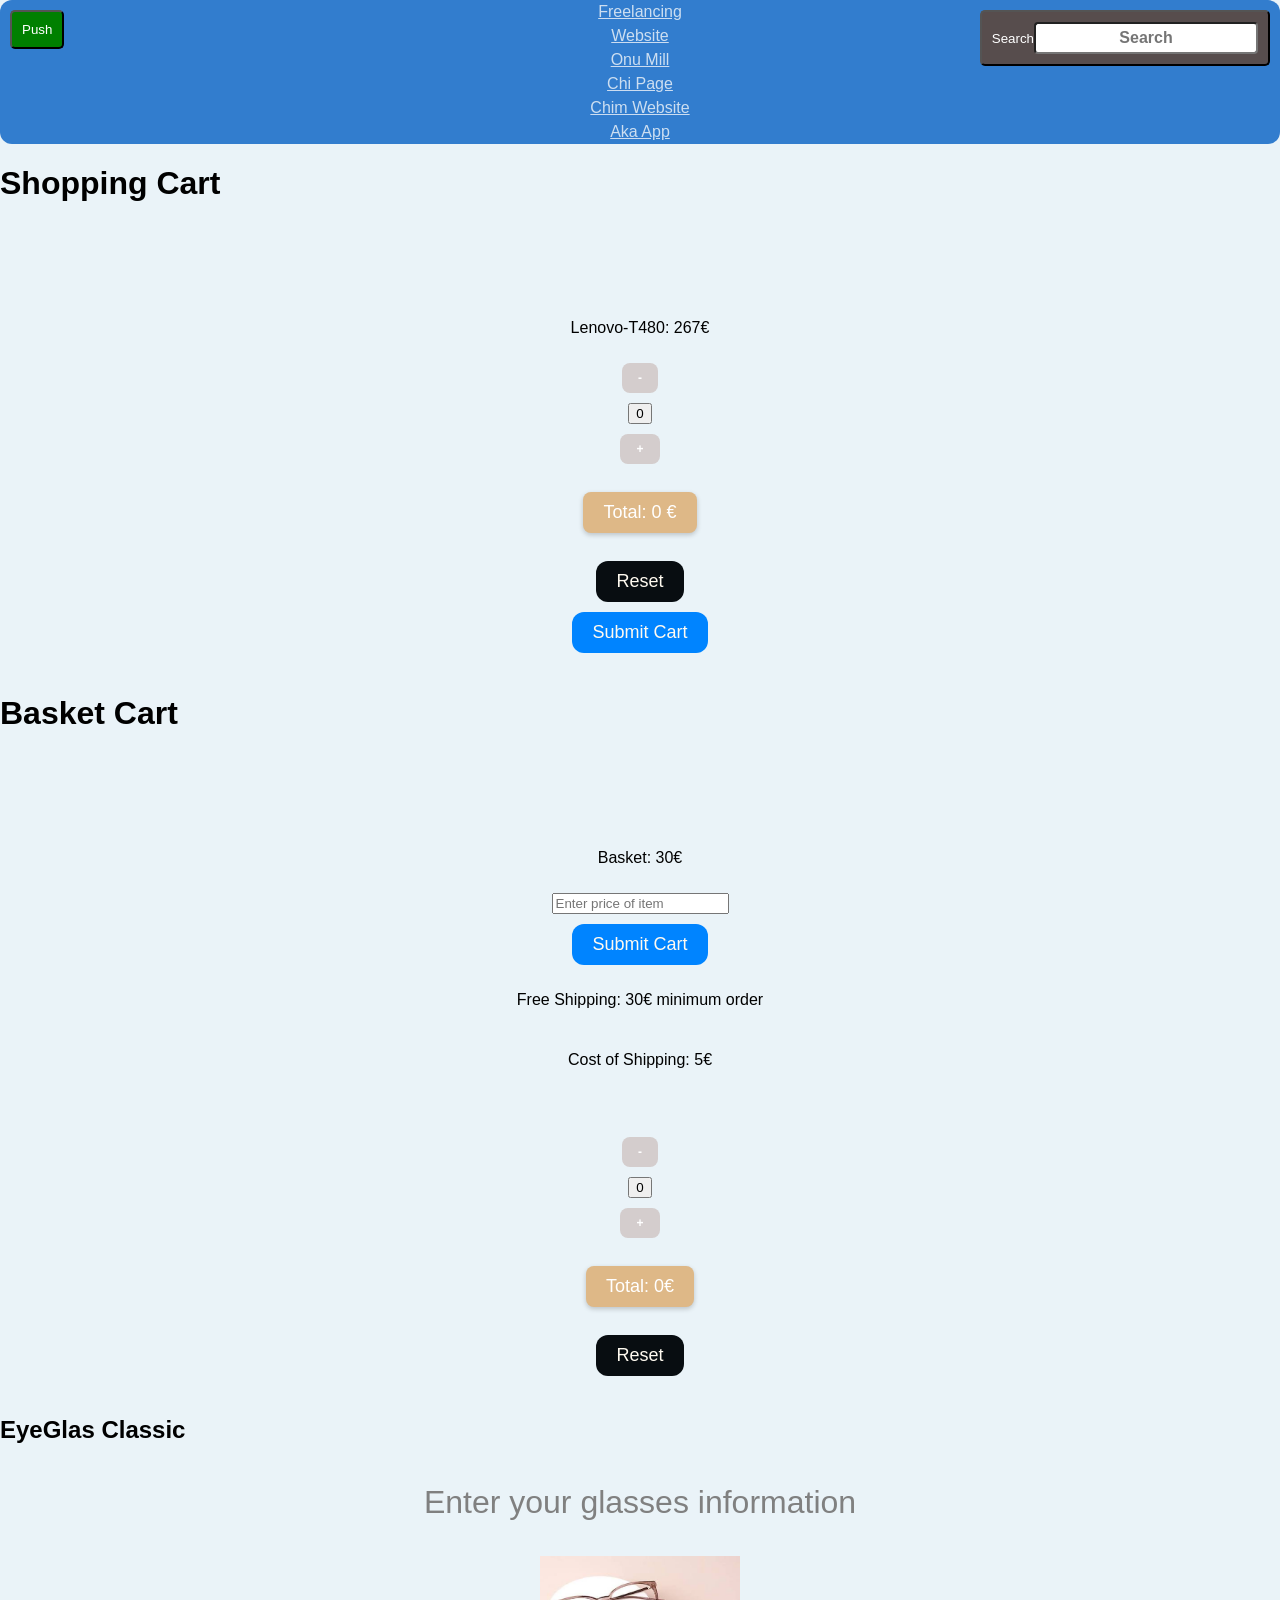
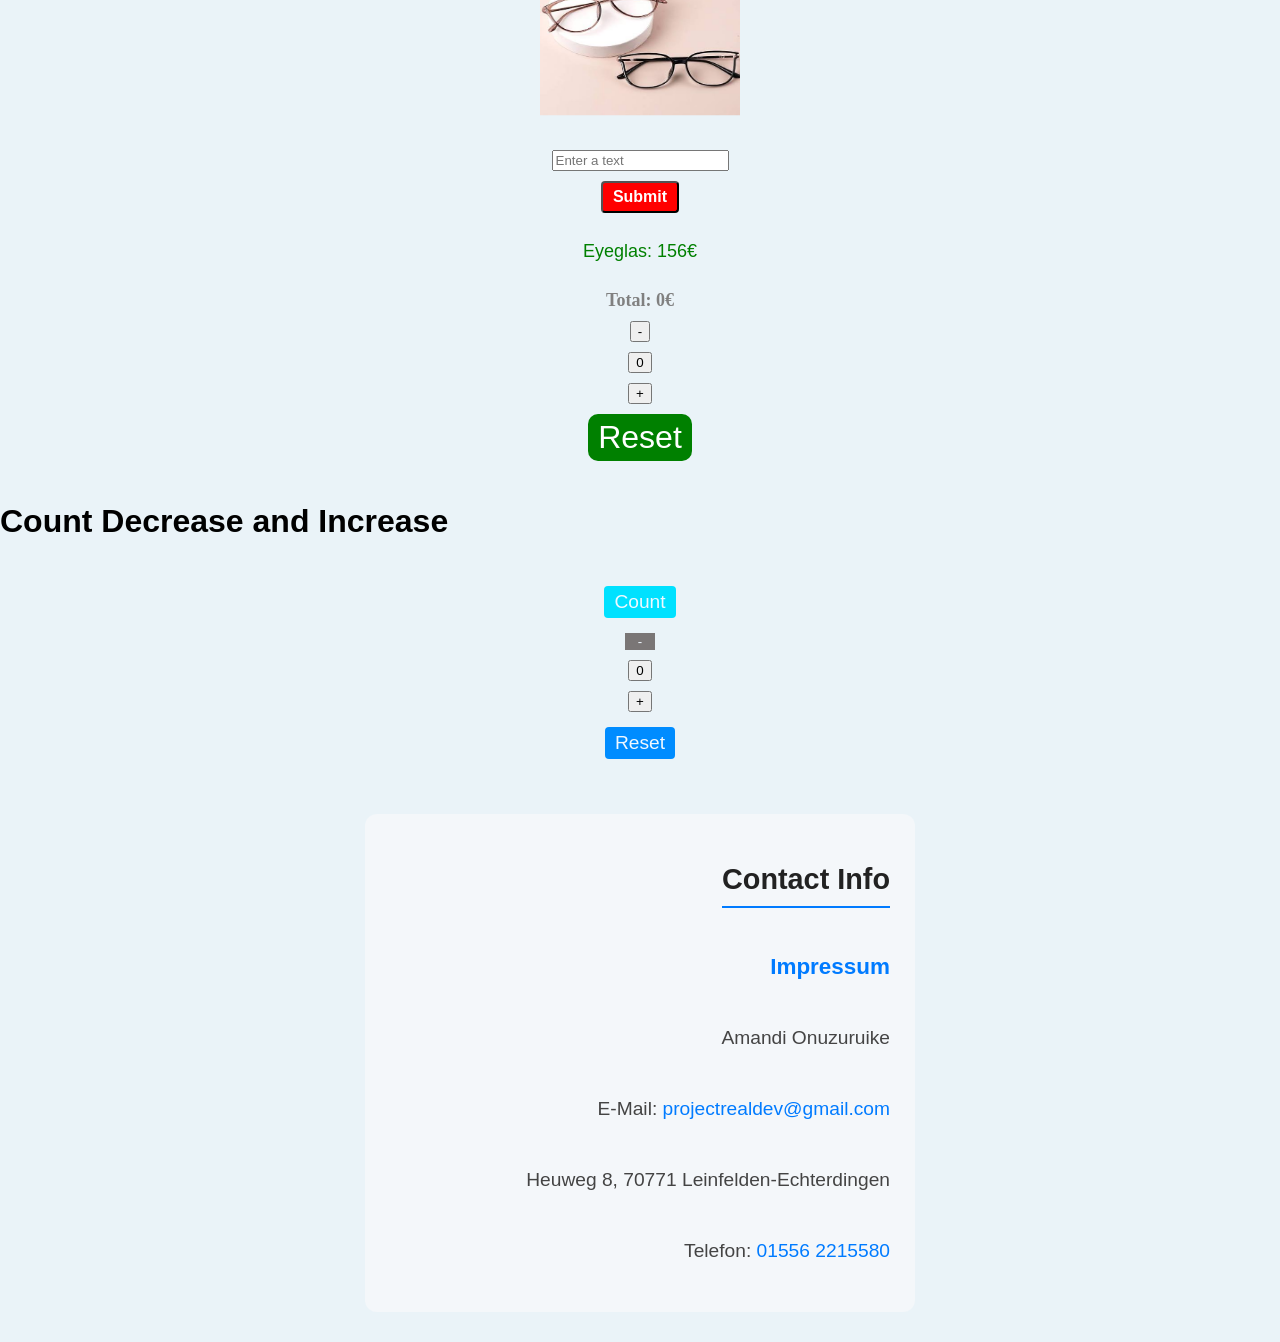
<file: index.html>
<!DOCTYPE html>
<html lang="en">

<head>
  <meta charset="UTF-8">
  <meta name="viewport" content="width=device-width, initial-scale=1.0">

  <title>Amand Shopping Cart</title>

  <link rel="stylesheet" href="01-project.css">
  <script src="01-project.js" defer></script>
</head>

<body>

  <!-- Website Navigation -->
   <section id="freelance">
  <nav>
    <a href="https://amandi644.github.io/md">Freelancing</a>
    <a href="https://amandi644.github.io/osist-website">Website</a>
    <a href="https://amandi644.github.io/onu-mill">Onu Mill</a>
    <a href="https://amandi644.github.io/chi">Chi Page</a>
    <a href="https://amandi644.github.io/chim">Chim Website</a>
    <a href="https://amandi644.github.io/aka-app">Aka App</a>

    <button class="push-button" type="button">Push</button>
    <button id="search">Search<input id="input" type="text" placeholder="Search"></button>
  </nav>
  </section>

  <!-- Laptop Shopping Cart -->
  <h1>Shopping Cart</h1>

  <div class="container">

    <img class="img" src="laptop.jpg" width="180" height="160" alt="Lenovo T480 laptop">

    <p id="laptop">Lenovo-T480: 267€</p>

    <button id="minus" type="button">-</button>
    <button id="reset-quantity" type="button">0</button>
    <button id="plus" type="button">+</button>

    <p id="total">Total: 0€</p>

    <button class="reset" type="button">Reset</button>
    <button id="submit" type="button">Submit Cart</button>

  </div>


  <!-- Basket Shopping Cart -->
  <h1>Basket Cart</h1>

  <div class="select">

    <img class="img" src="basket.jpg" width="140" height="100" alt="Shopping basket">

    <p id="basket">Basket: 30€</p>

    <input id="basket-input" type="number" min="0" step="0.01" placeholder="Enter price of item">

    <button id="submit-chisimdi" type="button">
      Submit Cart
    </button>

    <p id="free-shipping">
      Free Shipping: 30€ minimum order
    </p>

    <p id="shipping-cost">
      Cost of Shipping: 5€
    </p>

    <p id="shipping-message"></p>

    <button id="minus-chis" type="button">-</button>
    <button id="null-O-amandi" type="button">0</button>
    <button id="plus-chidira" type="button">+</button>

    <p id="total-price">Total: 0€</p>

    <button class="reset-update" type="button">Reset</button>

  </div>


  <!-- EyeGlas Classic -->
  <section>

    <h1>EyeGlas Classic</h1>

    <div class="container">

      <label for="glasses-input" id="label">
        Enter your glasses information
      </label>

      <img src="eyeglas.jpg" width="200" height="160" alt="Eyeglasses">

      <input id="glasses-input" type="text" placeholder="Enter a text">

      <button id="send-submit" type="button">Submit</button>

      <p class="eye-glas">Eyeglas: 156€</p>

      <span id="total-span">Total: 0€</span>

      <button id="decrease" type="button">-</button>
      <button id="setting-null" type="button">0</button>
      <button id="increase" type="button">+</button>
      <button id="cancel-reset" type="button">Reset</button>

    </div>

  </section>


  <!-- Counter -->
  <h1>Count Decrease and Increase</h1>

  <section>

    <div class="container">

      <button id="count" type="button">Count</button>
      <button id="m-button" type="button">-</button>
      <button id="quantity" type="button">0</button>
      <button id="p-button" type="button">+</button>
      <button id="r-button" type="button">Reset</button>

    </div>

  </section>


  <!-- Contact Information -->
  <footer class="contact">

    <h2>Contact Info</h2>

    <h3>Impressum</h3>

    <p>Amandi Onuzuruike</p>

    <p>
      E-Mail:
      <a href="mailto:projectrealdev@gmail.com">
        projectrealdev@gmail.com
      </a>
    </p>

    <p>Heuweg 8, 70771 Leinfelden-Echterdingen</p>

    <p>
      Telefon:
      <a href="tel:+4915562215580">
        01556 2215580
      </a>
    </p>

  </footer>

</body>

</html>
</file>
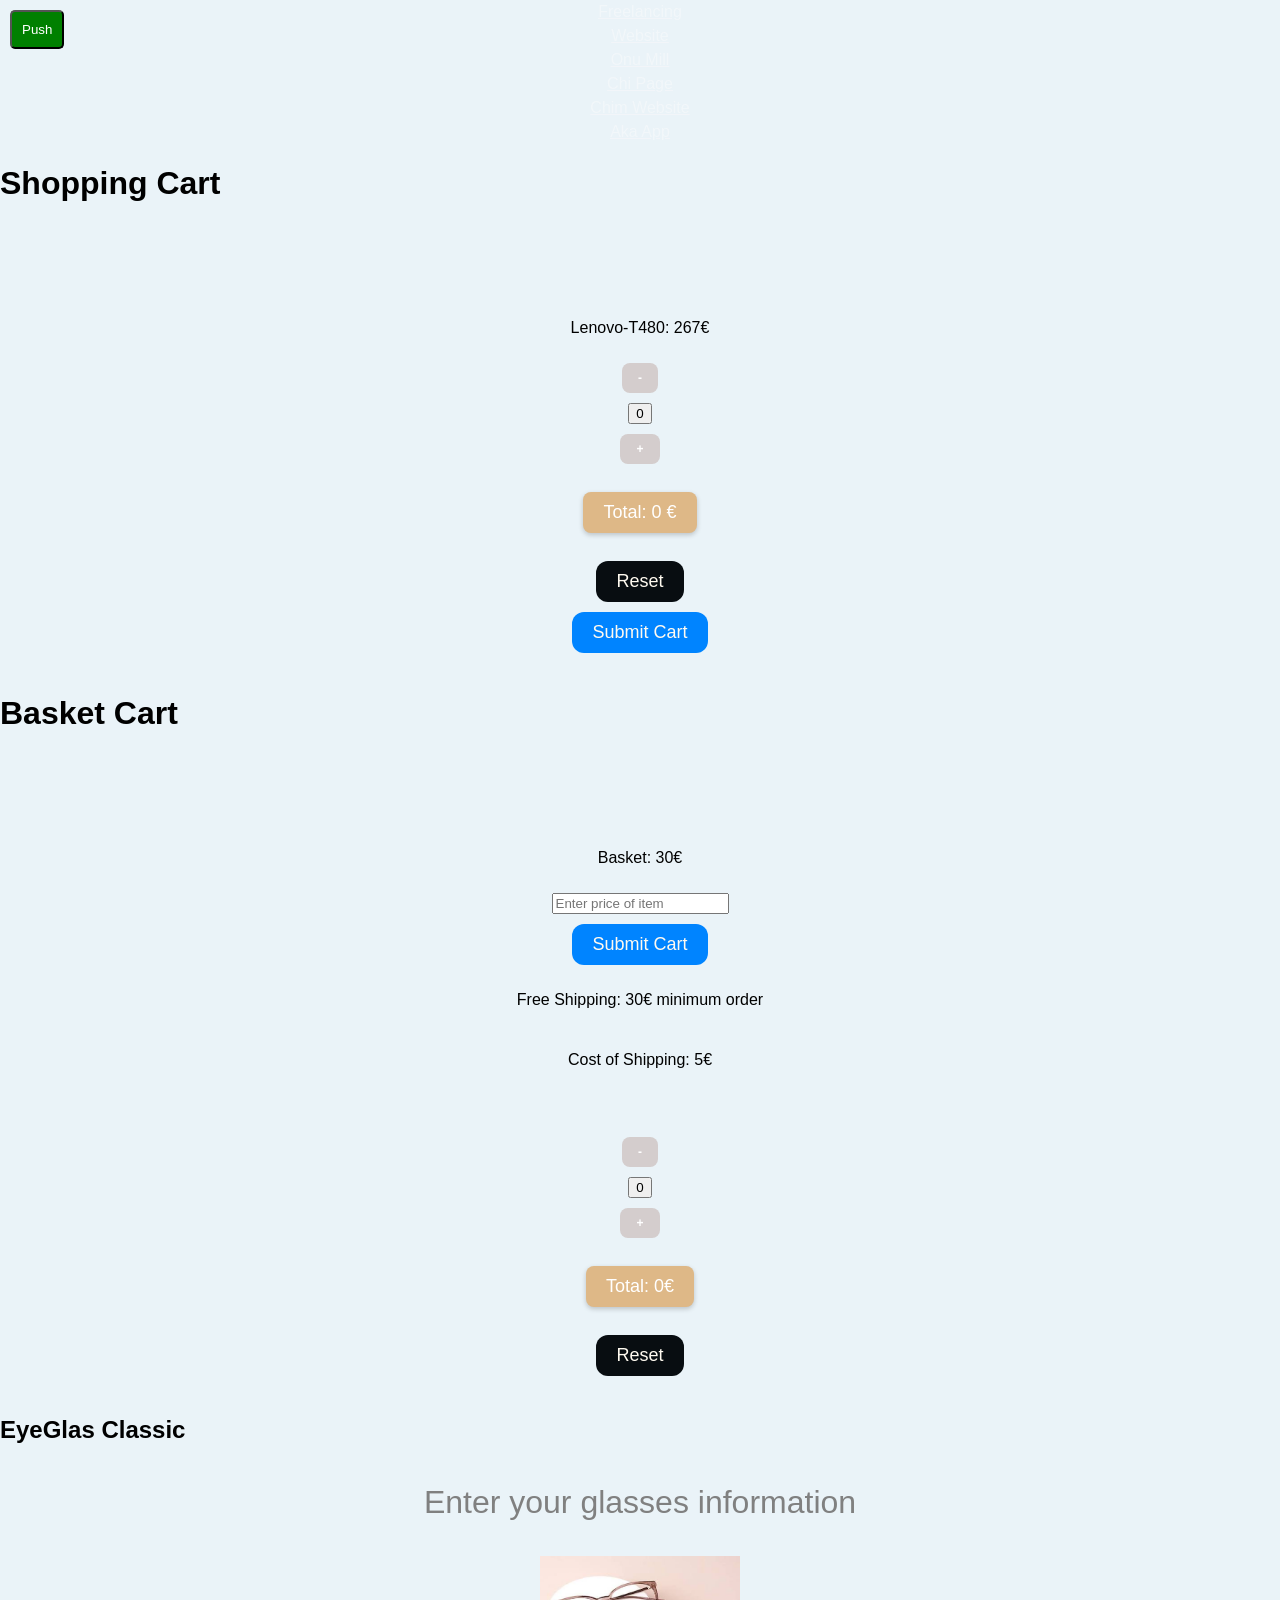
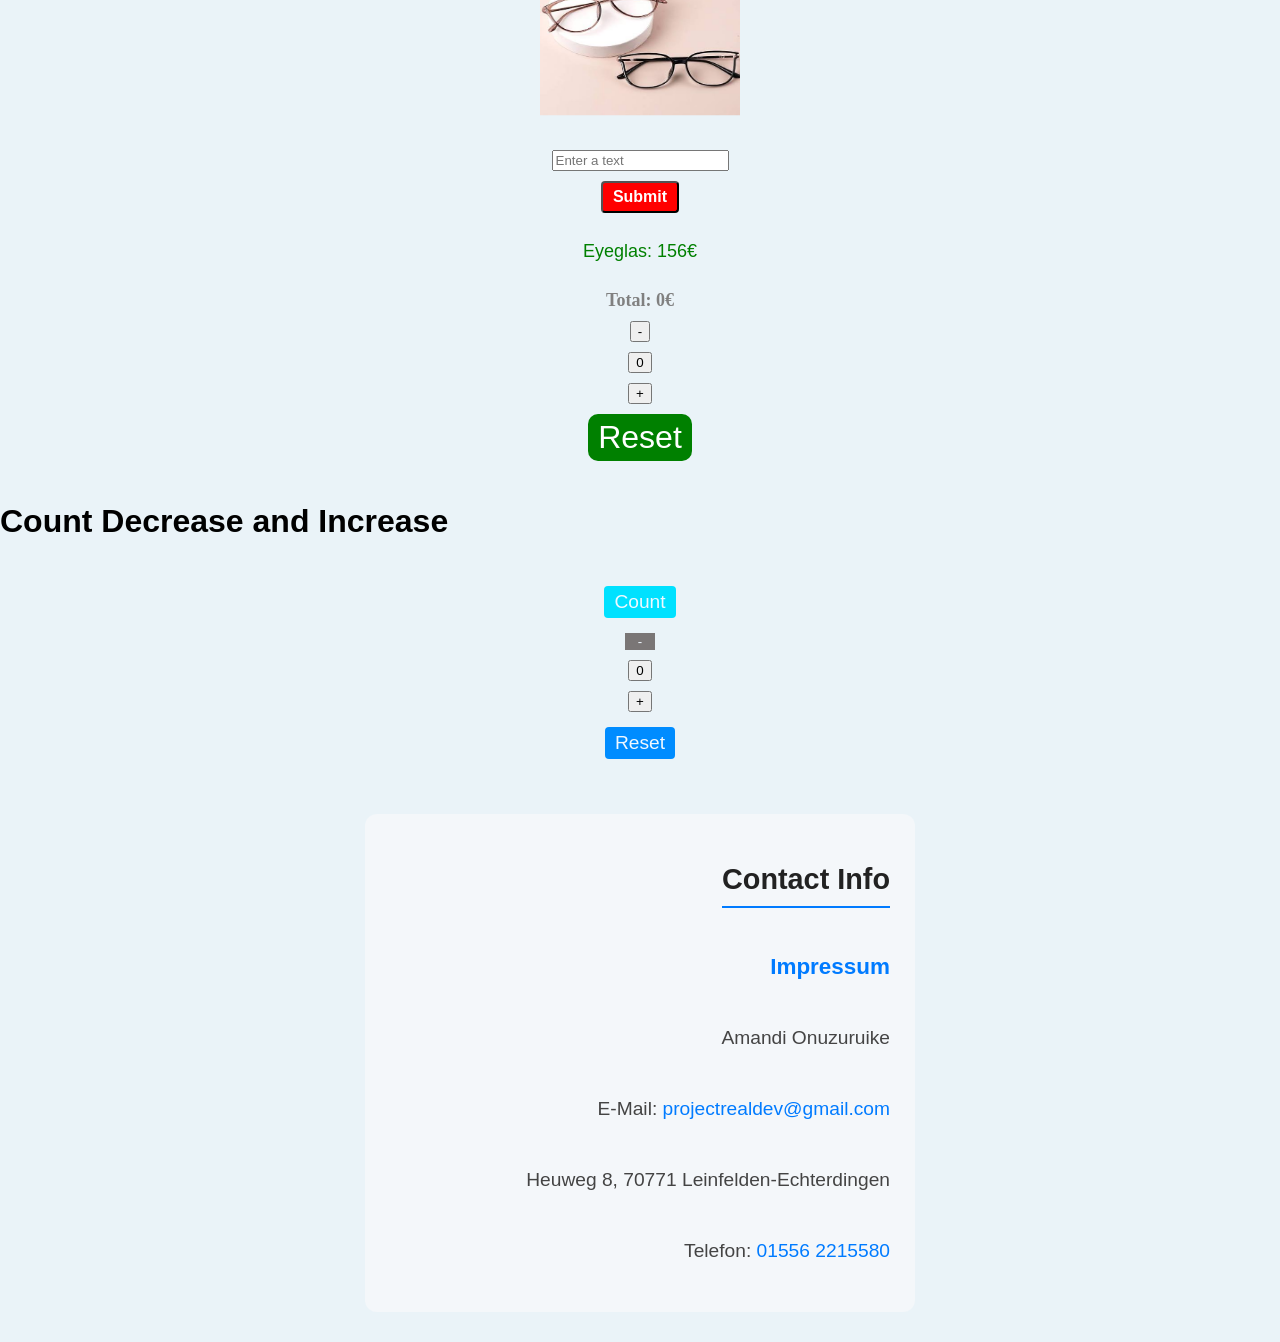
<file: index.html.html>
<!DOCTYPE html>
<html lang="en">

<head>
  <meta charset="UTF-8">
  <meta name="viewport" content="width=device-width, initial-scale=1.0">

  <title>Amand Shopping Cart</title>

  <link rel="stylesheet" href="01-project.css">
  <script src="01-project.js" defer></script>
</head>

<body>

  <!-- Website Navigation -->
  <nav>
    <a href="https://amandi644.github.io/md">Freelancing</a>
    <a href="https://amandi644.github.io/osist-website">Website</a>
    <a href="https://amandi644.github.io/onu-mill">Onu Mill</a>
    <a href="https://amandi644.github.io/chi">Chi Page</a>
    <a href="https://amandi644.github.io/chim">Chim Website</a>
    <a href="https://amandi644.github.io/aka-app">Aka App</a>

    <button class="push-button" type="button">Push</button>
  </nav>

  <!-- Laptop Shopping Cart -->
  <h1>Shopping Cart</h1>

  <div class="container">

    <img class="img" src="laptop.jpg" width="180" height="160" alt="Lenovo T480 laptop">

    <p id="laptop">Lenovo-T480: 267€</p>

    <button id="minus" type="button">-</button>
    <button id="reset-quantity" type="button">0</button>
    <button id="plus" type="button">+</button>

    <p id="total">Total: 0€</p>

    <button class="reset" type="button">Reset</button>
    <button id="submit" type="button">Submit Cart</button>

  </div>


  <!-- Basket Shopping Cart -->
  <h1>Basket Cart</h1>

  <div class="select">

    <img class="img" src="basket.jpg" width="140" height="100" alt="Shopping basket">

    <p id="basket">Basket: 30€</p>

    <input id="basket-input" type="number" min="0" step="0.01" placeholder="Enter price of item">

    <button id="submit-chisimdi" type="button">
      Submit Cart
    </button>

    <p id="free-shipping">
      Free Shipping: 30€ minimum order
    </p>

    <p id="shipping-cost">
      Cost of Shipping: 5€
    </p>

    <p id="shipping-message"></p>

    <button id="minus-chis" type="button">-</button>
    <button id="null-O-amandi" type="button">0</button>
    <button id="plus-chidira" type="button">+</button>

    <p id="total-price">Total: 0€</p>

    <button class="reset-update" type="button">Reset</button>

  </div>


  <!-- EyeGlas Classic -->
  <section>

    <h1>EyeGlas Classic</h1>

    <div class="container">

      <label for="glasses-input" id="label">
        Enter your glasses information
      </label>

      <img src="eyeglas.jpg" width="200" height="160" alt="Eyeglasses">

      <input id="glasses-input" type="text" placeholder="Enter a text">

      <button id="send-submit" type="button">Submit</button>

      <p class="eye-glas">Eyeglas: 156€</p>

      <span id="total-span">Total: 0€</span>

      <button id="decrease" type="button">-</button>
      <button id="setting-null" type="button">0</button>
      <button id="increase" type="button">+</button>
      <button id="cancel-reset" type="button">Reset</button>

    </div>

  </section>


  <!-- Counter -->
  <h1>Count Decrease and Increase</h1>

  <section>

    <div class="container">

      <button id="count" type="button">Count</button>
      <button id="m-button" type="button">-</button>
      <button id="quantity" type="button">0</button>
      <button id="p-button" type="button">+</button>
      <button id="r-button" type="button">Reset</button>

    </div>

  </section>


  <!-- Contact Information -->
  <footer class="contact">

    <h2>Contact Info</h2>

    <h3>Impressum</h3>

    <p>Amandi Onuzuruike</p>

    <p>
      E-Mail:
      <a href="mailto:projectrealdev@gmail.com">
        projectrealdev@gmail.com
      </a>
    </p>

    <p>Heuweg 8, 70771 Leinfelden-Echterdingen</p>

    <p>
      Telefon:
      <a href="tel:+4915562215580">
        01556 2215580
      </a>
    </p>

  </footer>

</body>

</html>
</file>
<file: 01-project.css>
body {
  width: 100%;
  margin: 0;
  padding: 0;
  background-color: rgb(234, 243, 248);
  font-family: Arial, sans-serif;
}
.img{
  width: auto;
  height:0;
  box-sizing: border-box;
  border-radius: 5%;
  
}
#freelance{
  gap:20px 20px;
  background: #327dce;
  border-radius: 12px;
  color: #f4f7fa;

}
nav a{
  display: flex;
  justify-content: center;
  align-items: center;
  line-height: 20px 10px;
  color: #f4f7facb;
padding: 3px;

}


#search{
height: auto;
  background-color: rgb(87, 77, 77);
  flex-direction: column;
  padding: 10px;
  box-sizing: border-box;
  object-fit: cover;
  border-radius: 5px;
  color: white;
  
}
#search {

    display: block;
      position: fixed;
      top: 10px;
      right: 10px;

}

.push-button{
 display: block; 
 position: fixed;
 top: 10px;
 left: 10px;
  height: auto;
  background-color: #008000;
  flex-direction: column;
  padding: 10px;
  box-sizing:border-box;
  object-fit:cover;
  border-radius: 5px;
  color: white;
}


.container {
  display: flex;
  flex-direction: column;
  align-items: center;
  gap: 10px;
  padding: 20px;
  box-sizing: border-box;
}

/* Minus button */
#minus {
  background-color: rgb(212, 205, 205);
  border-radius: 8px;
  font-size: 12px;
  font-weight: bold;
  color: white;
  border: none;
  padding: 8px 16px;
  cursor: pointer;
}

/* Plus button */
#plus {
  background-color: rgb(212, 205, 205);
  border-radius: 8px;
  font-size: 12px;
  font-weight: bold;
  color: white;
  border: none;
  padding: 8px 16px;
  cursor: pointer;
}

/* Total display */
#total {
 
  background-color: burlywood;
  padding: 10px 20px;
  border-radius: 8px;
  color: white;
  font-size: large;
  text-align: center;
  border: none;
  box-shadow: 0 2px 5px rgba(0, 0, 0, 0.2);
}
/*Reset to null*/
.reset{
  background-color: rgb(8, 13, 17);
    color: floralwhite;
    border: none;
    padding: 10px 20px;
    border-radius: 12px;
    font-size: large;
    cursor: pointer;
}
/* Submit button */
#submit {
  background-color: rgb(0, 132, 255);
  color: floralwhite;
  border: none;
  padding: 10px 20px;
  border-radius: 12px;
  font-size: large;
  cursor: pointer;
}


/*BASKET CART CSS:*/
.select{
  display: flex;
  flex-direction: column;
  align-items: center;
  gap: 10px;
  padding: 20px;
  box-sizing: border-box;
}

/* Minus button */
#minus-chis{
  background-color: rgb(212, 205, 205);
  border-radius: 8px;
  font-size: 12px;
  font-weight: bold;
  color: white;
  border: none;
  padding: 8px 16px;
  cursor: pointer;
}

/* Plus button */
#plus-chidira {
  background-color: rgb(212, 205, 205);
  border-radius: 8px;
  font-size: 12px;
  font-weight: bold;
  color: white;
  border: none;
  padding: 8px 16px;
  cursor: pointer;
}

/* Total display */
#total-price {

  background-color: burlywood;
  padding: 10px 20px;
  border-radius: 8px;
  color: white;
  font-size: large;
  text-align: center;
  border: none;
  box-shadow: 0 2px 5px rgba(0, 0, 0, 0.2);
}

/*Reset to null*/
.reset-update {
  background-color: rgb(8, 13, 17);
  color: floralwhite;
  border: none;
  padding: 10px 20px;
  border-radius: 12px;
  font-size: large;
  cursor: pointer;
}

/* Submit button */
#submit-chisimdi {
  background-color: rgb(0, 132, 255);
  color: floralwhite;
  border: none;
  padding: 10px 20px;
  border-radius: 12px;
  font-size: large;
  cursor: pointer;
}


BASKET CART CSS.


EyeGlass
.container{
  display:flex;
  align-items:center;
  flex-direction:column;
  gap: 10px;
  padding: 20px;
  box-sizing: border-box;
}
#send-submit{
  background-color:red;
  color:white;
  font-size:1rem;
  padding:5px 10px;
  border-radius:4px;
  cursor:pointer;
  font-weight:bold;
  text-align;center,
  border:none;
  border-radius:none;
}
#input{
  color:black;
  font-size:1rem;
  padding:5px;
  border-radius:4px;
  cursor:pointer;
  font-weight:bold; 
  text-align:center;
}
img{
padding:2%;
border-radius:12px;
align-items:center;
line-height:23px
}
#label{
  color:gray;
  font-size:2rem;
  font-family:Arial;
}
.eye-glas{
  color:green;
  font-size:large;
  cursor:pointer;
  
}
#total-span{
  color:gray;
  font-family:auto;
  font-weight:bold;
  font-size:large;
}
#cancel-reset{
background-color:green;
font-size:2rem;
color:white;
text-align:center;
padding:2px;
border:none;
cursor:pointer;
border-radius:10px;
padding:5px 10px;

}

/* COUNT ELEMENT */
#count{
background-color: rgb(0, 225, 255);
margin: 5px 10px;
color: aliceblue;
font-size: larger;
border-radius: 4px;
cursor: pointer;
padding: 5px 10px;
border: none;
}
#count:hover{
  background-color: rgb(136, 124, 113);
}
#count-opacity {
  background-color: rgb(140, 214, 79);
  opacity:0.75 ;
}
#r-button{

background-color: rgb(0, 140, 255);
  margin: 5px 10px;
  color: aliceblue;
  font-size: larger;
  border-radius: 4px;
  cursor: pointer;
  padding: 5px 10px;
  border: none;
}
#r-button:hover {
  background-color: rgb(43, 252, 53);
}

#r-button-opacity {
  background-color: rgb(214, 79, 90);
  opacity: 0.75;
}
#m-button{
  width:30px;
  background-color: rgb(122, 118, 118);
  color: aliceblue;
  border:none;
}
.contact{
  display: flex;
  align-items: flex-end;
  flex-direction: column;
  justify-content: center;
 min-height: fit-content ;
 font-size: larger;
}



.contact {
  max-width: 500px;
  margin: 30px auto;
  padding: 25px;
  background-color: #f4f7fa;
  border-radius: 12px;
  font-family: Arial, sans-serif;
}

.contact h2 {
  color: #222;
  border-bottom: 2px solid #007bff;
  padding-bottom: 10px;
}

.contact h3 {
  color: #007bff;
}

.contact p {
  line-height: 1.7;
  color: #444;
}

.contact a {
  color: #007bff;
  text-decoration: none;
}

.contact a:hover {
  text-decoration: underline;
}
</file>
